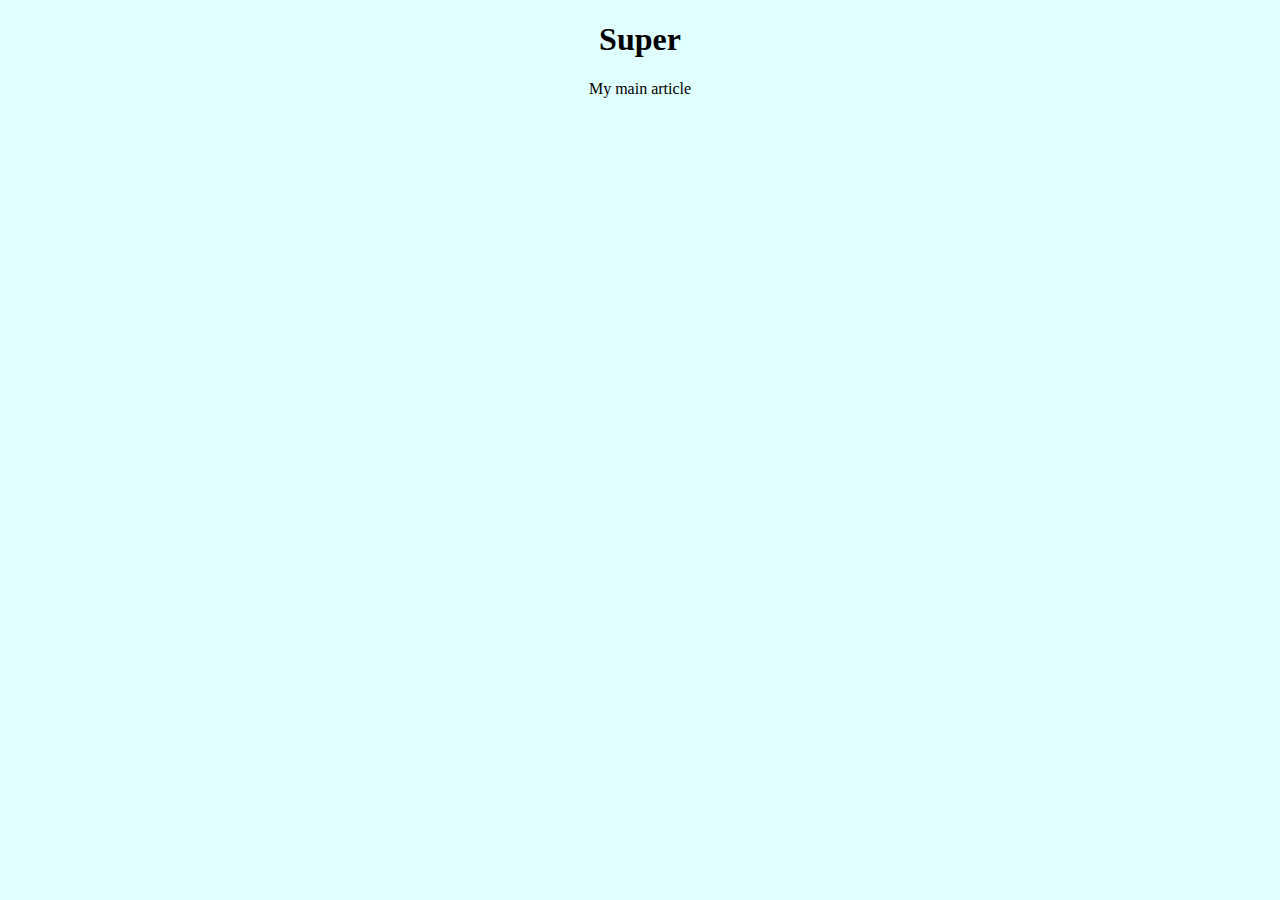
<file: index.html>
<!DOCTYPE html>
<html lang="en">
<head>
    <meta name = "viewport" content="width=device-width, nitial-scale=1.0">
    <title>Document</title>
    <link rel="stylesheet" href="styles.css"

</head>

<body>
    <h1>Super</h1>
    <p>My main article</p>
</body>







</html>
</file>
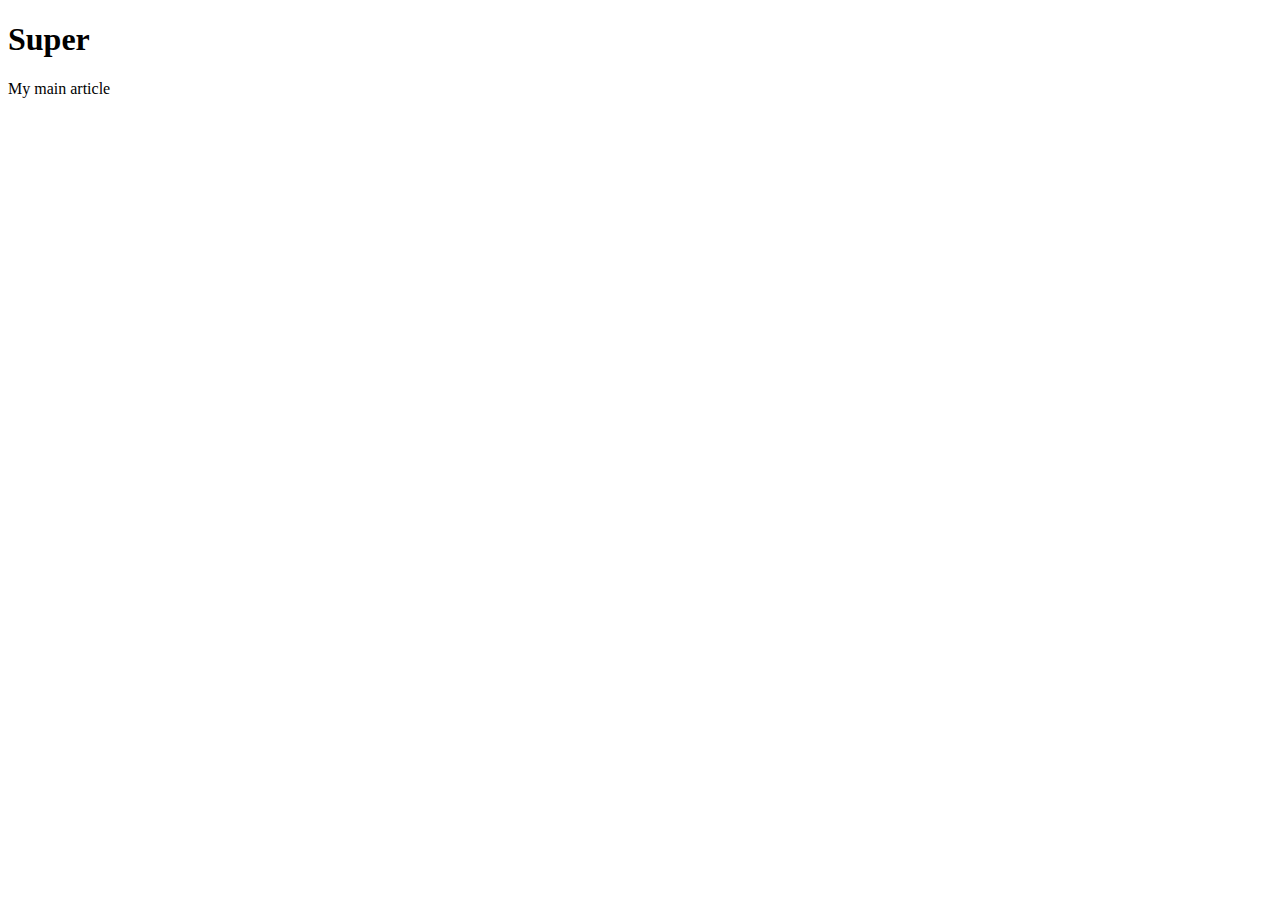
<file: main.html>
<!DOCTYPE html>
<html lang="en">
<head>
    <meta name = "viewport" content="width=device-width, nitial-scale=1.0">
    <title>Document</title>

</head>

<body>
    <h1>Super</h1>
    <p>My main article</p>
</body>







</html>
</file>
<file: styles.css>
body {
    margin: 0;
    background: lightcyan;
    text-align: center;
}
</file>
